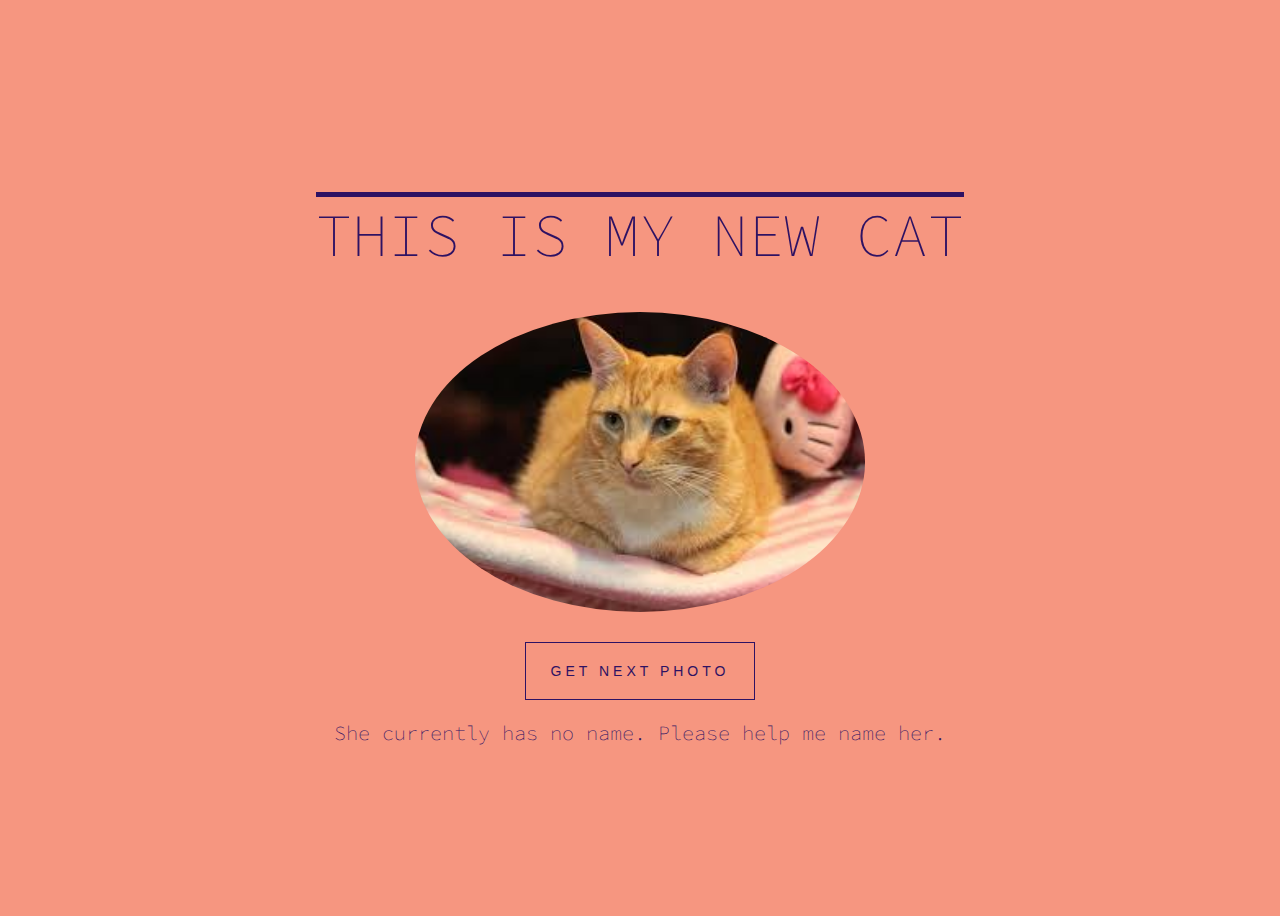
<file: CSS Fundamentals /1. CSS in Action/index.html>
<!DOCTYPE html>
<html lang="en">
  <head>
    <meta charset="UTF-8" />
    <meta name="viewport" content="width=device-width, initial-scale=1.0" />
    <title>My Cat</title>
    <link rel="stylesheet" type="text/css" href="app.css" />
  </head>
  <body>
    <section id="container">
      <h1>This is my new cat</h1>
      <!-- src is an attribute. Specifies which image to show -->
      <img src="img/kitty_bed.jpeg" alt="" />

      <button>Get Next Photo</button>
      <p>She currently has no name. Please help me name her.</p>
    </section>
  </body>
</html>
</file>
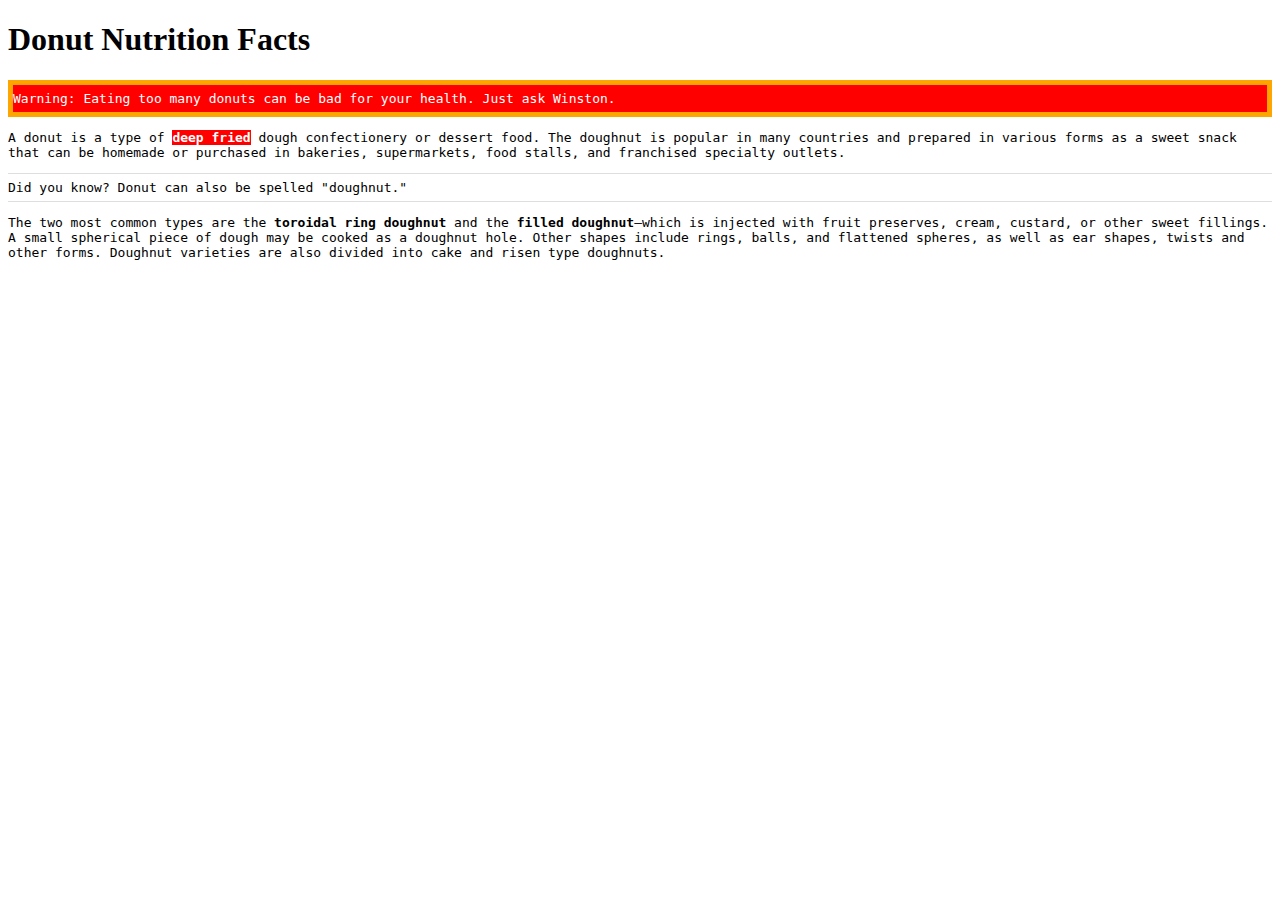
<file: CSS Fundamentals /2. CSS Basics/selectors.html>
<!DOCTYPE html>
<html>
  <head>
    <meta charset="utf-8" />
    <title>Using multiple CSS classes</title>
    <style>
      p {
        font-family: monospace;
      }

      #donut-header {
        font-family: 'Garamond', 'Palatino', serif;
      }

      .fact {
        border-top: 1px solid rgb(222, 222, 222);
        border-bottom: 1px solid rgb(222, 222, 222);
        padding-top: 6px;
        padding-bottom: 6px;
      }

      .warning {
        background-color: red;
        color: white;
      }

      p.warning {
        border: 5px solid orange;
      }
    </style>
  </head>
  <body>
    <h1 id="donut-header">Donut Nutrition Facts</h1>

    <p class="fact warning">
      Warning: Eating too many donuts can be bad for your health. Just ask
      Winston.
    </p>

    <p>
      A donut is a type of <strong class="warning">deep fried</strong> dough
      confectionery or dessert food. The doughnut is popular in many countries
      and prepared in various forms as a sweet snack that can be homemade or
      purchased in bakeries, supermarkets, food stalls, and franchised specialty
      outlets.
    </p>

    <p class="fact">
      Did you know? Donut can also be spelled "doughnut."
    </p>

    <p>
      The two most common types are the
      <strong>toroidal ring doughnut</strong> and the
      <strong>filled doughnut</strong>—which is injected with fruit preserves,
      cream, custard, or other sweet fillings. A small spherical piece of dough
      may be cooked as a doughnut hole. Other shapes include rings, balls, and
      flattened spheres, as well as ear shapes, twists and other forms. Doughnut
      varieties are also divided into cake and risen type doughnuts.
    </p>
  </body>
</html>
</file>
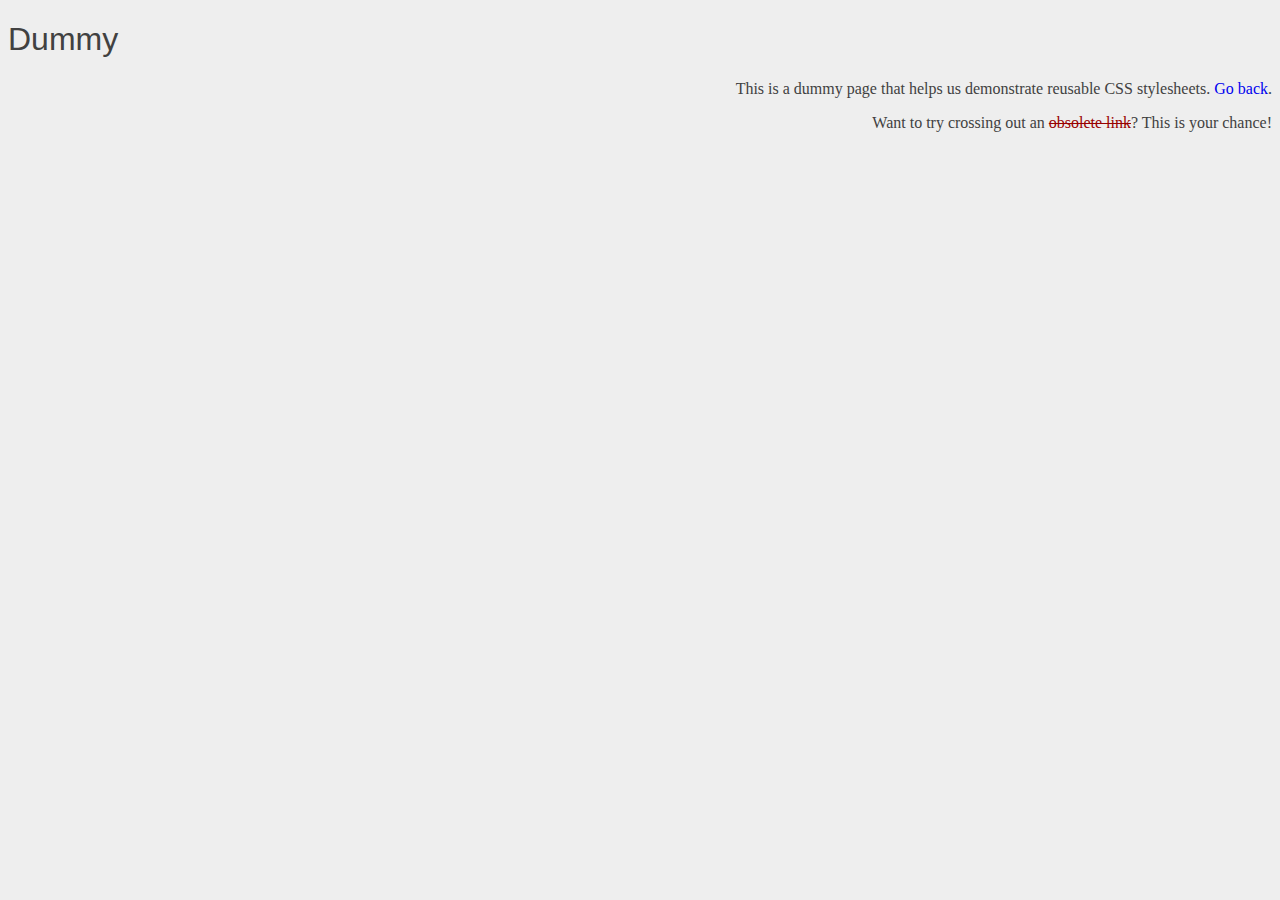
<file: CSS Fundamentals /3.Hello_CSS/dummy.html>
<!DOCTYPE html>
<html lang="en">
  <head>
    <meta charset="UTF-8" />
    <title>Dummy</title>
    <link rel="stylesheet" href="styles.css" />
    <style>
      body {
        /* color: #0000ff; */
      }
    </style>
  </head>
  <body>
    <h1>Dummy</h1>

    <p>
      This is a dummy page that helps us demonstrate reusable CSS stylesheets.
      <a href="hello-css.html">Go back</a>.
    </p>

    <p>
      Want to try crossing out an
      <a
        href="nowhere.html"
        style="color: #990000; text-decoration: line-through;"
        >obsolete link</a
      >? This is your chance!
    </p>
  </body>
</html>
</file>
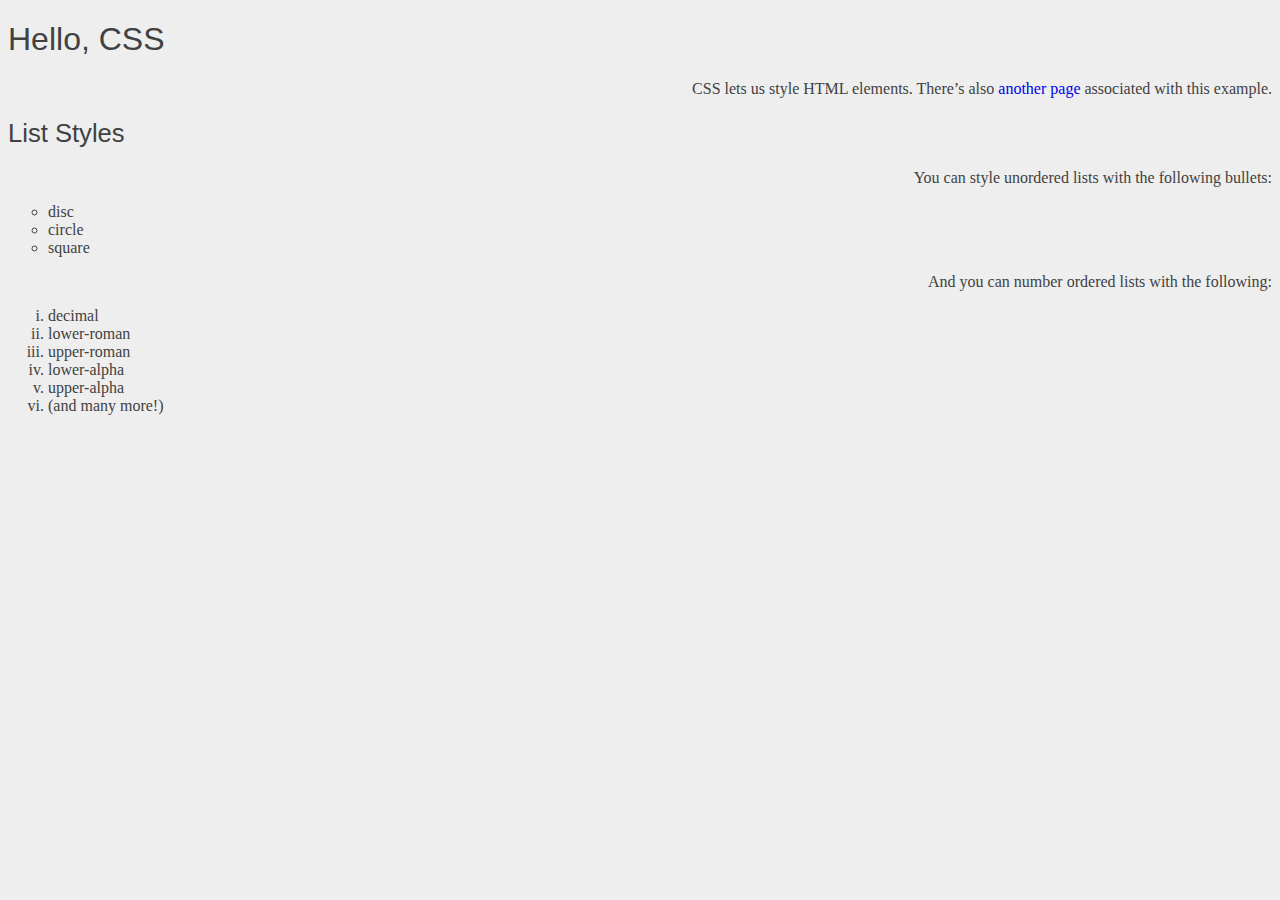
<file: CSS Fundamentals /3.Hello_CSS/hello-css.html>
<!DOCTYPE html>
<html lang="en">
  <head>
    <meta charset="UTF-8" />
    <title>Hello, CSS</title>
    <link rel="stylesheet" href="styles.css" />
  </head>
  <body>
    <h1>Hello, CSS</h1>

    <p>
      CSS lets us style HTML elements. There’s also
      <a href="dummy.html">another page</a> associated with this example.
    </p>

    <h2>List Styles</h2>

    <p>You can style unordered lists with the following bullets:</p>

    <ul>
      <li>disc</li>
      <li>circle</li>
      <li>square</li>
    </ul>

    <p>And you can number ordered lists with the following:</p>

    <ol>
      <li>decimal</li>
      <li>lower-roman</li>
      <li>upper-roman</li>
      <li>lower-alpha</li>
      <li>upper-alpha</li>
      <li>(and many more!)</li>
    </ol>
  </body>
</html>
</file>
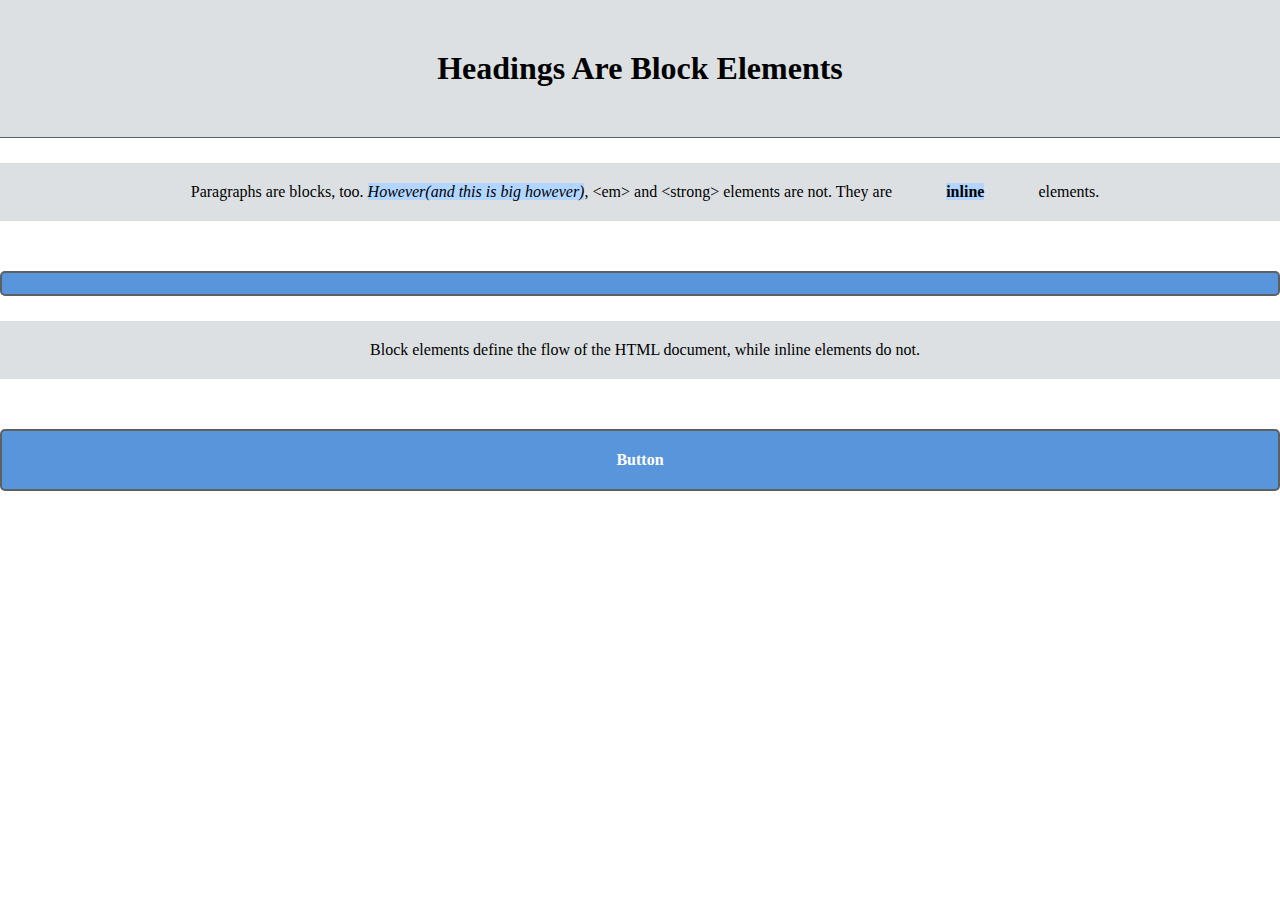
<file: CSS Fundamentals /4.css-box-model/boxes.html>
<!DOCTYPE html>
<html lang="en">
  <head>
    <meta charset="UTF-8" />
    <title>Boxes Are Easy!</title>
    <link rel="stylesheet" href="box-style.css" />
  </head>
  <body>
    <h1>Headings Are Block Elements</h1>

    <p>
      Paragraphs are blocks, too. <em>However(and this is big however)</em>,
      &lt;em&gt; and &lt;strong&gt; elements are not. They are
      <strong>inline</strong> elements.
    </p>

    <div style="padding-top: 1px;"></div>
    <p>
      Block elements define the flow of the HTML document, while inline elements
      do not.
    </p>

    <div>Button</div>
  </body>
</html>
</file>
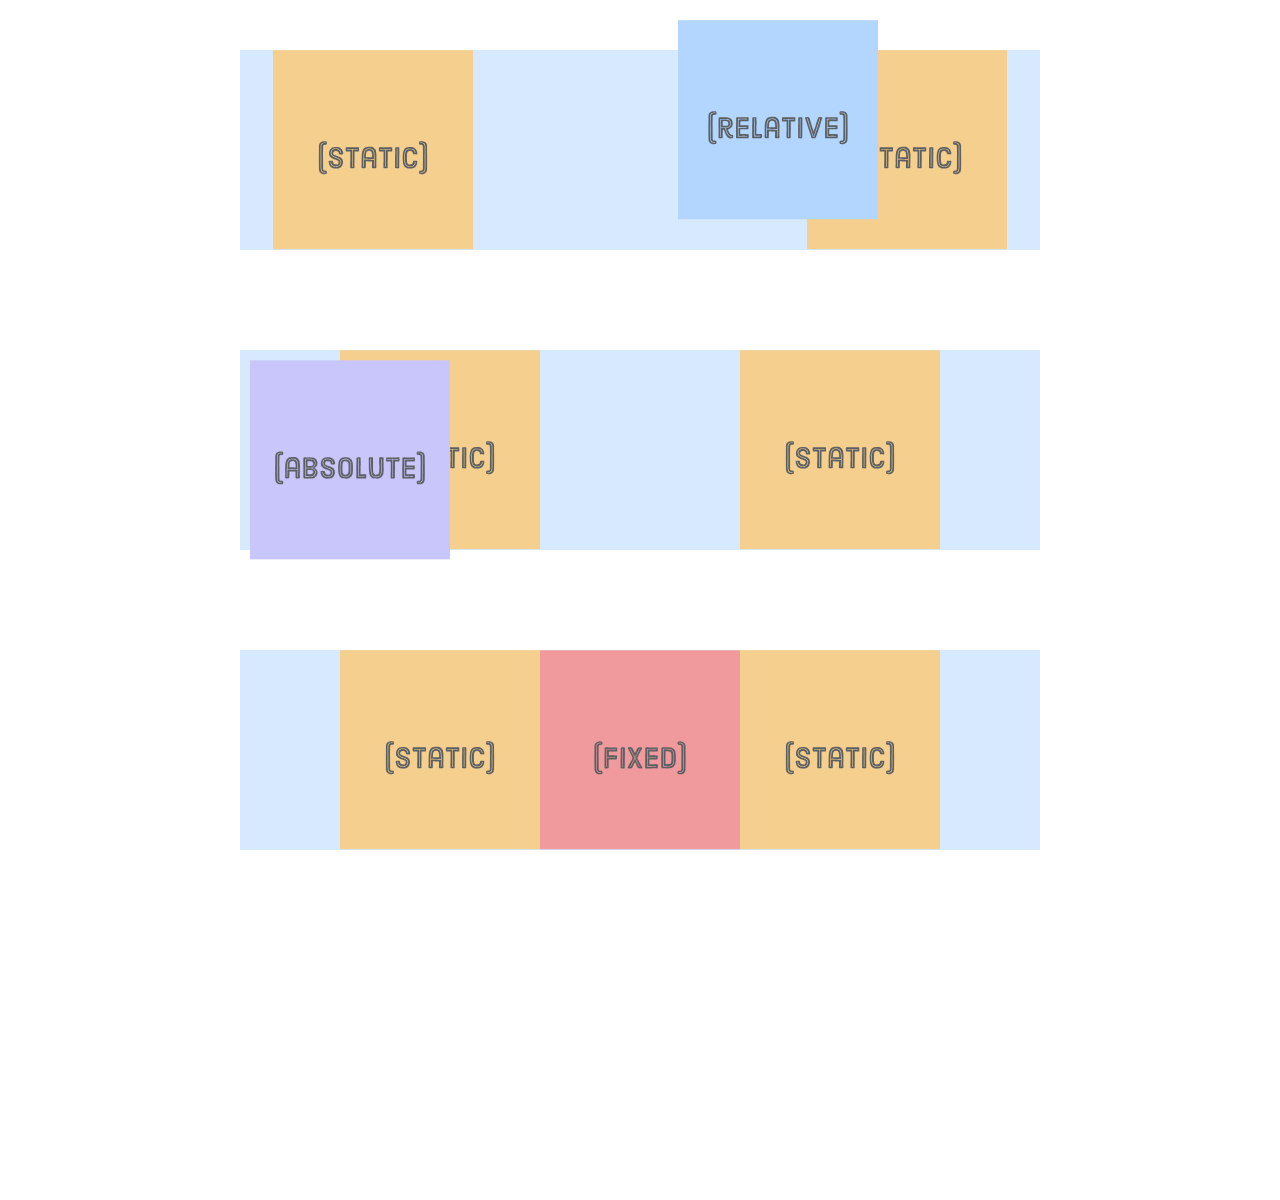
<file: CSS Fundamentals /5.Advanced-positioning/schemes.html>
<!DOCTYPE html>
<html>
  <head>
    <meta charset="UTF-8" />
    <title>Positioning Is Easy!</title>
    <link href="styles.css" rel="stylesheet" />
  </head>
  <body>
    <div class="container">
      <div class="example relative">
        <div class="item"><img src="images/static.svg" /></div>
        <div class="item item-relative"><img src="images/relative.svg" /></div>
        <div class="item"><img src="images/static.svg" /></div>
      </div>
    </div>

    <div class="container">
      <div class="example absolute">
        <div class="item"><img src="images/static.svg" /></div>
        <div class="item item-absolute"><img src="images/absolute.svg" /></div>
        <div class="item"><img src="images/static.svg" /></div>
      </div>
    </div>

    <div class="container">
      <div class="example fixed">
        <div class="item"><img src="images/static.svg" /></div>
        <div class="item item-fixed"><img src="images/fixed.svg" /></div>
        <div class="item"><img src="images/static.svg" /></div>
      </div>
    </div>

    <script>
      var left = 0;

      function frame() {
        var element = document.querySelector('.item-relative');
        left += 2;
        element.style.left = left + 'px';
        if (left >= 300) {
          clearInterval(id);
        }
      }

      var id = setInterval(frame, 10);
    </script>
  </body>
</html>
</file>
<file: CSS Fundamentals /1. CSS in Action/app.css>
@import url('https://fonts.googleapis.com/css?family=Source+Code+Pro&display=swap');
/* What we are selecting */

h1 {
  /* How to style it */
  font-weight: 200;
  font-size: 60px;
  text-transform: uppercase;
  border-top: 5px solid;
}

body {
  background-color: #f69680;
  color: #2e1263;
  font-family: 'Source Code Pro';
  font-weight: 200;
}

img {
  height: 300px;
  border-radius: 50%;
}

#container {
  display: flex;
  flex-direction: column;
  align-items: center;
  justify-content: center;
  height: 100vh;
}

button {
  margin: 30px auto 0;
  padding: 20px 25px;
  background-color: #f69680;
  font-size: 14px;
  text-align: center;
  border: 1px solid #2e1263;
  text-transform: uppercase;
  text-decoration: none;
  outline: none;
  letter-spacing: 4px;
  color: #2e1263;
}

button:hover {
  transition: 3s;
  background-color: #2e1263;
  color: #f69680;
  text-decoration: underline;
}

p {
  font-size: 20px;
}
</file>
<file: CSS Fundamentals /3.Hello_CSS/styles.css>
body {
  color: #414141; /* Dark gray */
  background-color: #eeeeee; /* Light gray */
}

h1 {
  font-size: 2rem;
}

h2 {
  font-size: 1.6em;
}

h1,
h2,
h3,
h4,
h5,
h6 {
  font-family: 'Helvetica', 'Arial', sans-serif;
  font-weight: normal;
}

ul {
  list-style-type: circle;
}

ol {
  list-style-type: lower-roman;
}

a {
  text-decoration: none;
}

p {
  text-align: right;
}
</file>
<file: CSS Fundamentals /4.css-box-model/box-style.css>
* {
  margin: 0;
  padding: 0;
  box-sizing: border-box;
}

h1,
p {
  background-color: #dde0e3;
}

em,
strong {
  background-color: #b2d6ff;
  display: inline;
}

h1 {
  padding: 50px;
  /* border: 1px solid #5d6063; */
  border-bottom: 1px solid #5d6063;
}

p {
  /* padding-top: 20px;
  padding-bottom: 20px;
  padding-left: 10px;
  padding-right: 10px; */

  /* padding: 20px 10px; Vertical Horizontal */

  /* Top Right Bottom Left */
  padding: 20px 0 20px 10px;
  margin-top: 25px;
  margin-bottom: 50px;
}

strong {
  margin: 50px;
}

div {
  color: #fff;
  background-color: #5995da;
  font-weight: bold;
  padding: 20px;
  text-align: center;
  border: 2px solid #5d6063;
  border-radius: 5px;

  box-sizing: border-box;
  margin: 20px auto;
}

body {
  text-align: center;
}
</file>
<file: CSS Fundamentals /5.Advanced-positioning/styles.css>
* {
  margin: 0;
  padding: 0;
  box-sizing: border-box;
}

body {
  height: 1200px;
}

.container {
  display: flex;
  justify-content: center;
}

.example {
  display: flex;
  justify-content: space-around;

  width: 800px;
  margin: 50px 0;
  background-color: #d6e9fe;
}

.item img {
  display: block;
}

.item-relative {
  position: relative;
  bottom: 30px;
  right: 30px;
}

.item-absolute {
  position: absolute;
  top: 10px;
  left: 10px;
}

.absolute {
  position: relative;
}

.item-fixed {
  position: fixed;
}
</file>
